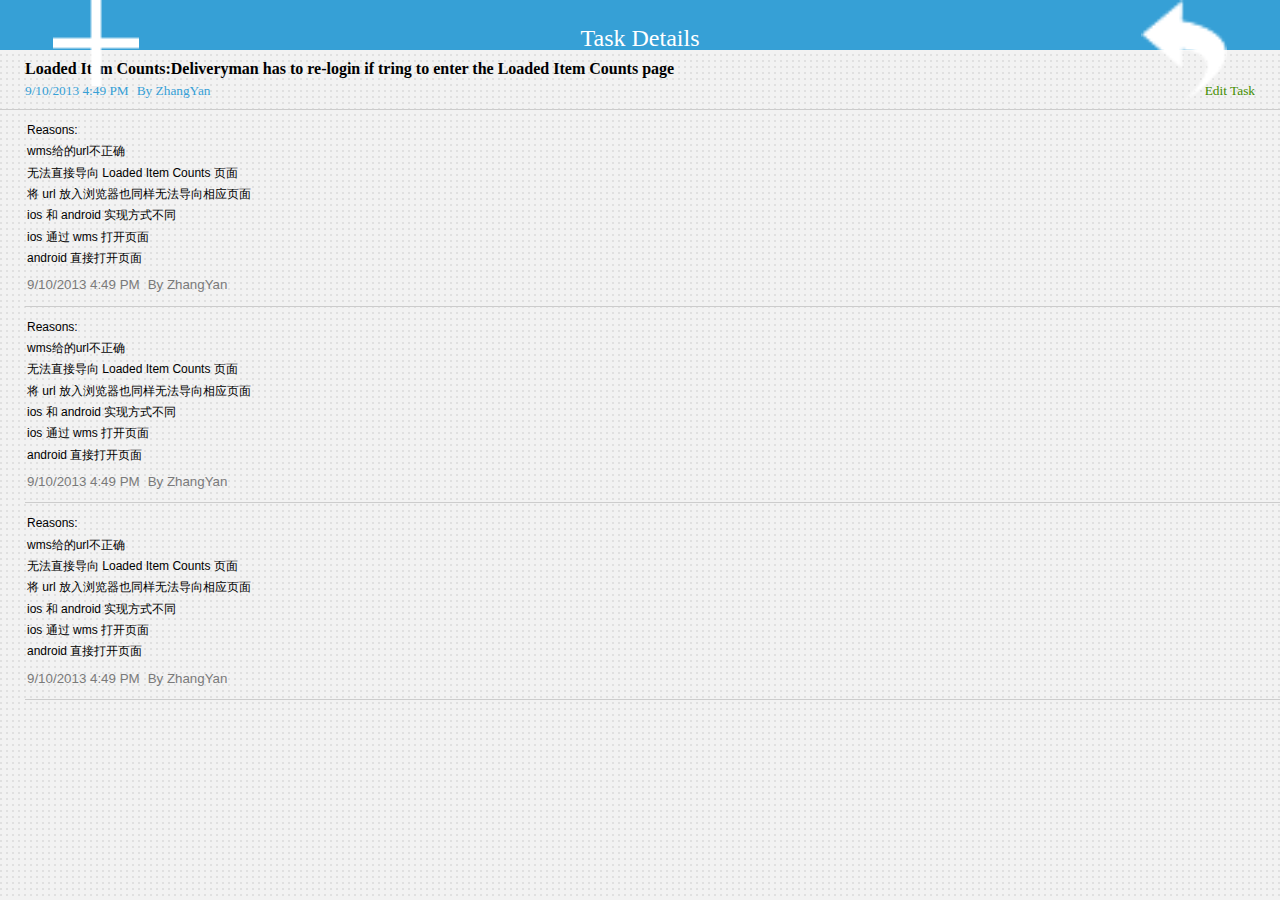
<file: test/TaskDetail.html>
<!DOCTYPE html>
<html>
	<head>
	<meta http-equiv="Content-Type" content="text/html; charset=utf-8" /> 
	<meta name="viewport" content="width=device-width, initial-scale=1">
	<meta content="telephone=no" name="format-detection">

	<title>Custom Install</title>
	<link rel="stylesheet" href="style/MobileGlobal.css" />
	<link rel="stylesheet" href="style/MobileHomeStyle.css" />

	
	</head>
	<body style="min-height:284px;">
		 <header>
            <span class="LeftOperation"><a href=""><img src="images/MobileTaskAddTask.png" alt="return" /></a></span>
             
           	<h1 class="">
	           	<label>Task Details</label>
	           	<!--<img src="images/sanjiaod.png" alt="" />for type of title which has the ico-->
           	</h1>

            <span class="RightOperation"><a href=""><img src="images/MobileTaskback.png" alt="return" /></a></span>
		 </header>

		 <div class="TaskDetailContent">
		 	<div class="Title">
		 		<h2>Loaded Item Counts:Deliveryman has to re-login if tring to enter the Loaded Item Counts page</h2>

			 	<div class="SubInfo Zoom">
			 		<span class="Left fblue"><label class="Date">9/10/2013 4:49 PM</label><label class="CreatedBy">By ZhangYan</label></span>
			 		<span class="Right"><a href="" class="fgreen">Edit Task</a></span>
			 	</div>
		 	</div>
		 	<ul class="DetailList">
		 		<li>
		 			<div>
			 			<p>Reasons:</p>
			 			<p>wms给的url不正确</p>
			 			<p>无法直接导向 Loaded Item Counts 页面</p>
			 			<p>将 url 放入浏览器也同样无法导向相应页面</p>
			 			<p>ios 和 android 实现方式不同</p>
			 			<p>ios 通过 wms 打开页面</p>
			 			<p>android 直接打开页面</p>
		 			</div>
				 	<div class="SubInfo">
				 		<span class="fgray"><label class="Date">9/10/2013 4:49 PM</label><label class="CreatedBy">By ZhangYan</label></span>
				 		
				 	</div>
		 		</li>
		 		<li>
		 			<div>
			 			<p>Reasons:</p>
			 			<p>wms给的url不正确</p>
			 			<p>无法直接导向 Loaded Item Counts 页面</p>
			 			<p>将 url 放入浏览器也同样无法导向相应页面</p>
			 			<p>ios 和 android 实现方式不同</p>
			 			<p>ios 通过 wms 打开页面</p>
			 			<p>android 直接打开页面</p>
		 			</div>
				 	<div class="SubInfo">
				 		<span class="fgray"><label class="Date">9/10/2013 4:49 PM</label><label class="CreatedBy">By ZhangYan</label></span>
				 		
				 	</div>
		 		</li>
		 		<li>
		 			<div>
			 			<p>Reasons:</p>
			 			<p>wms给的url不正确</p>
			 			<p>无法直接导向 Loaded Item Counts 页面</p>
			 			<p>将 url 放入浏览器也同样无法导向相应页面</p>
			 			<p>ios 和 android 实现方式不同</p>
			 			<p>ios 通过 wms 打开页面</p>
			 			<p>android 直接打开页面</p>
		 			</div>
				 	<div class="SubInfo">
				 		<span class="fgray"><label class="Date">9/10/2013 4:49 PM</label><label class="CreatedBy">By ZhangYan</label></span>
				 		
				 	</div>
		 		</li>
		 	</ul>
		 </div>
	</body>
</html>
</file>
<file: test/style/MobileHomeStyle.css>
/*common*/
body{background:url(../images/MobileHomeBodyBg.png) repeat top left;width:100%;height:100%;font-weight:normal;font-family:Helvetica;}
.fblue{color:#36a0d6;}
.fgreen{color:#438e00;}
.fgray{color:#7a7a7a;}
/*
header{height:20%;line-height:100%;background:#36a0d6;padding:5%;}
header h1{color:#fff;text-align:center;font-size:150%;padding:1% 0;width:85%;margin:0 auto;font-family:Helvetica;font-weight:normal;}
header .LeftOperation{width:8%;text-align:right;}
header .RightOperation{width:7%;text-align:left;padding-top:1%;}
header img{width:85%;vertical-align:middle;cursor:pointer;}*/

header{height:50px;line-height:50px;background:#36a0d6;position:relative;}/*if the height is a real number,not percentage,it can't zoom,that means it's not suitable for high resolution devices ,like pad*/
header h1{color:#fff;text-align:center;font-size:150%;padding:1% 0;width:100%;margin:0 auto;font-family:Helvetica Neue;font-weight:normal;position:absolute;}
header h1 img{width:4%;margin-left:3px;}
header .LeftOperation,header .RightOperation{width:15%;text-align:center;position:absolute;}
header .RightOperation{right:0;}
header a{display:block;}
header img{width:45%;vertical-align:middle;cursor:pointer;}

/*style of TaskDetail.html*/
.TaskDetailContent .Title{border-bottom:solid 1px #ccc;padding:10px 25px;font-family:Helvetica Neue;}
.TaskDetailContent .Title h2{font-weight: bold;font-size:16px;margin-bottom:5px;}
.TaskDetailContent .SubInfo{font-size:10pt;margin-top:5px;}
.TaskDetailContent .SubInfo .Date{margin-right:6pt;}
.TaskDetailContent .DetailList{margin-left:25px;}
.TaskDetailContent .DetailList li{border-bottom:solid 1px #ccc;padding:10px 2px;font-size:12px;line-height:16pt;}
</file>
<file: test/style/MobileGlobal.css>
/*============================================ css reset =================================================================*/

body,h1,h2,h3,h4,p,ul,ol,dl,input,label{margin:0;}
ul,ol,dl,li,dt,dd{padding-left:0;list-style-type:none;margin-left:0px;}
a {text-decoration:none;
}
/*image with no-border*/
a img,img{border:none;}

.Left{float:left;display:inline;}.Right{float:right;display:inline;}
.Relative{position:relative;}.Absolute{position:absolute;}

.Zoom {overflow:hidden;zoom:1;}/*clear the bug of double margin in IE with style of float and recover height of 'father'*/
</file>
